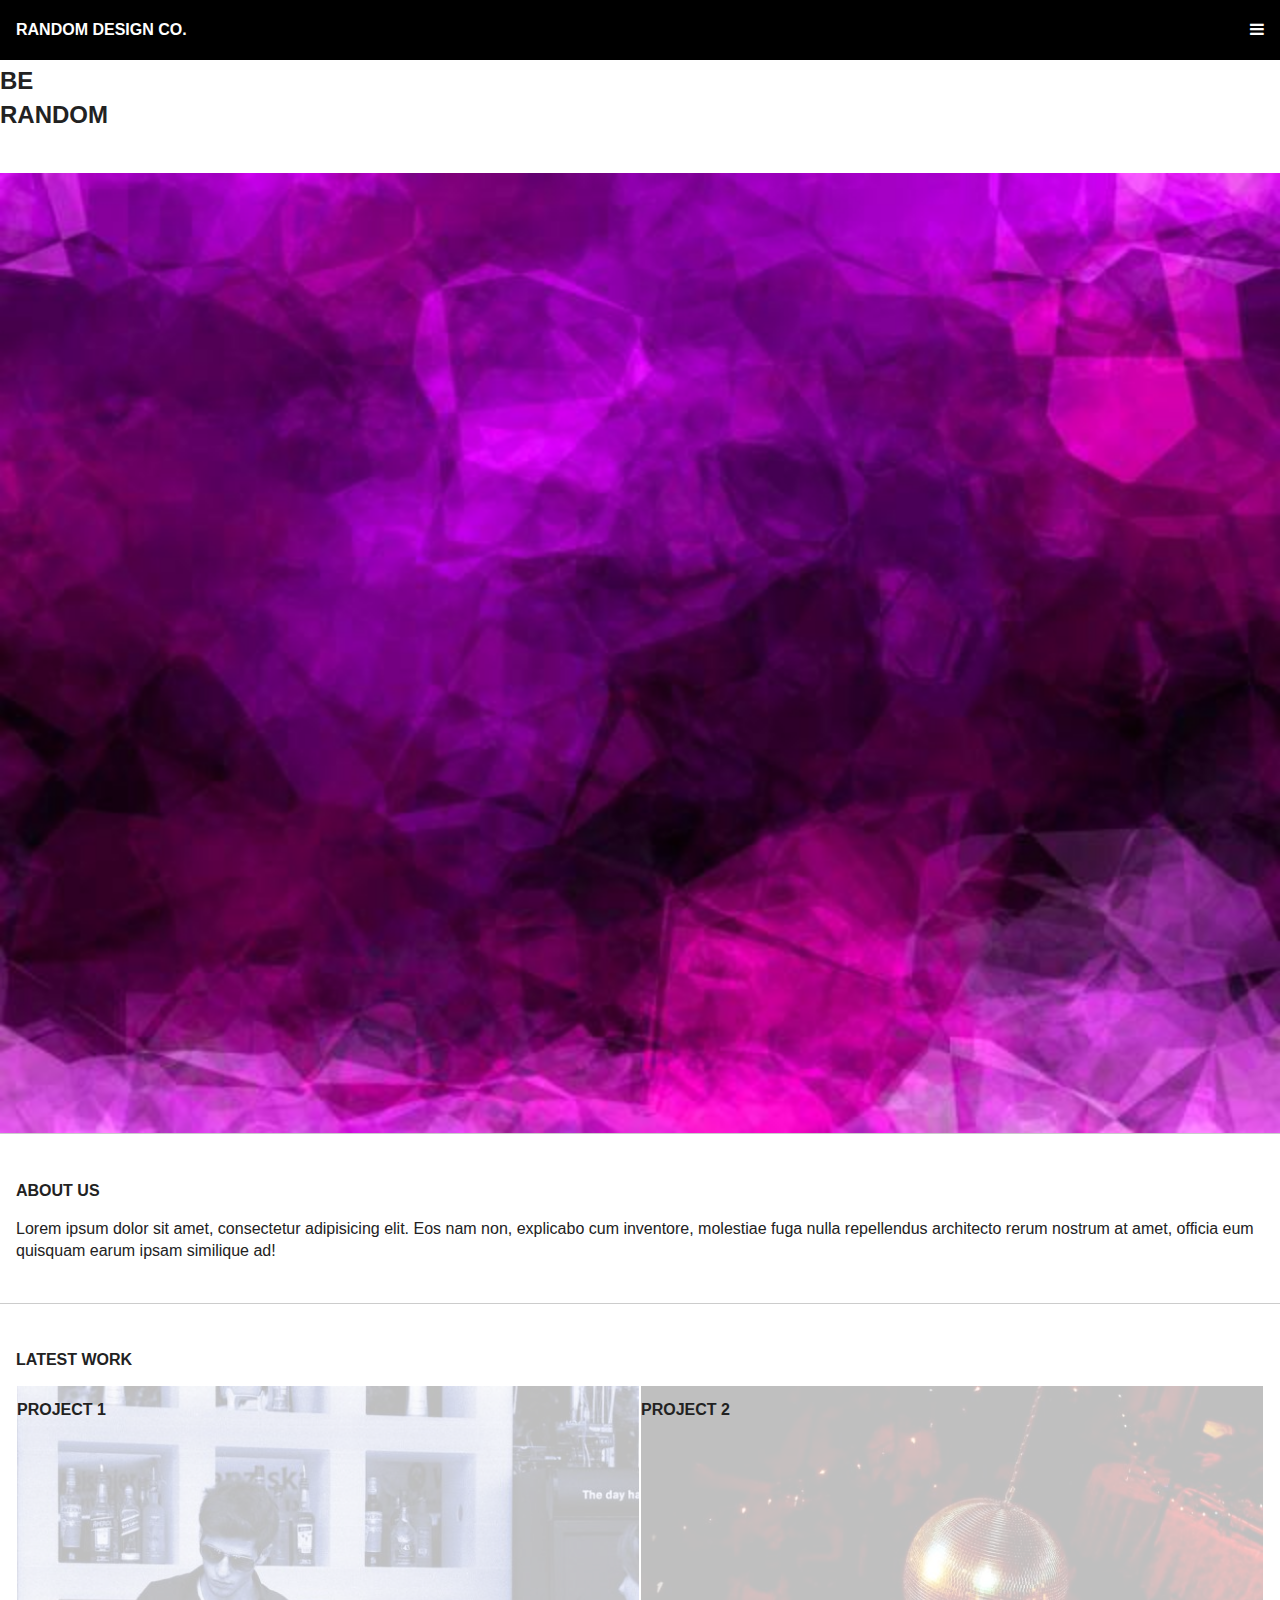
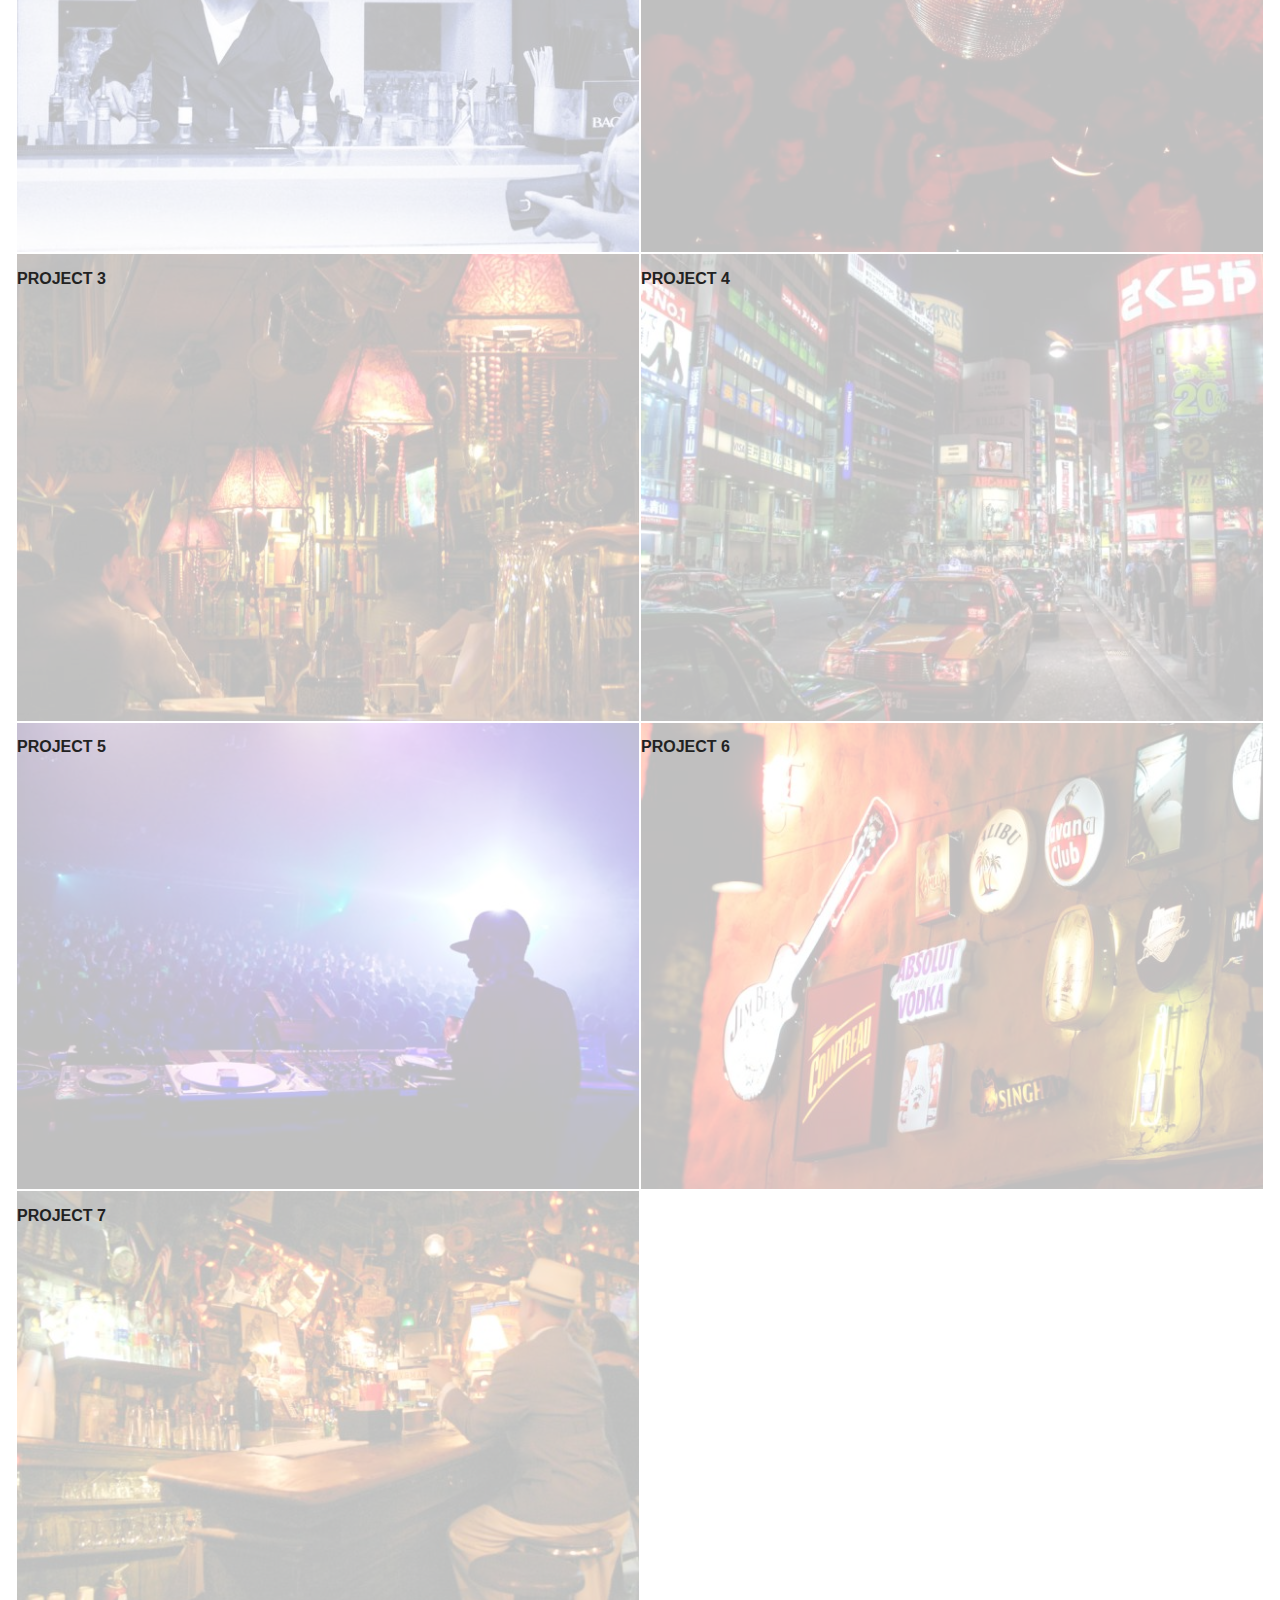
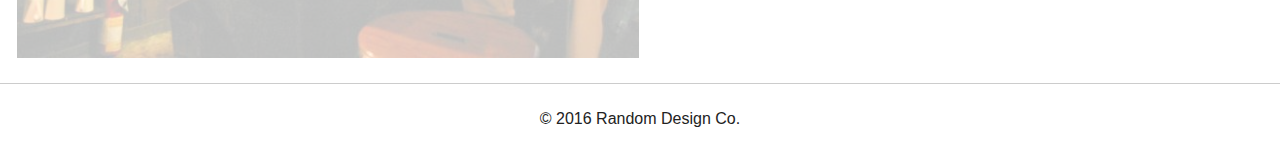
<file: index.html>
<!doctype html>
<html class="no-js" lang="">
  <head>
      <meta charset="utf-8">
      <meta http-equiv="x-ua-compatible" content="ie=edge">
      <title>Random Design Co.</title>
      <meta name="description" content="">
      <meta name="viewport" content="width=device-width, initial-scale=1">

      <link rel="apple-touch-icon" href="apple-touch-icon.png">
      <!-- Place favicon.ico in the root directory -->

      <link rel="stylesheet" href="css/normalize.css">
      <link rel="stylesheet" href="https://maxcdn.bootstrapcdn.com/font-awesome/4.5.0/css/font-awesome.min.css">
      <link rel="stylesheet" href="css/main.css">
      <script src="js/vendor/modernizr-2.8.3.min.js"></script>
  </head>

  <body>
    <!--[if lt IE 8]>
        <p class="browserupgrade">You are using an <strong>outdated</strong> browser. Please <a href="http://browsehappy.com/">upgrade your browser</a> to improve your experience.</p>
    <![endif]-->

    <header class="navbar clearfix">
      <h1><a href="#">Random Design Co.</a></h1>
      <nav><a href="#" class="menu">
        <i class="fa fa-bars"></i></a>
      </nav>
    </header>    

    <main>
      <section class="call">
        <h2><span class="block">Be</span> <span class="block">Random</span></h2>
        <a href="#" class="button">Omg Yes!</a>
        <img src="img/purple-bg.jpeg" alt="purple background">
      </section>  

      <article class="copy">
        <h2>About Us</h2>
        <p>Lorem ipsum dolor sit amet, consectetur adipisicing elit. Eos nam non, explicabo cum inventore, molestiae fuga nulla repellendus architecto rerum nostrum at amet, officia eum quisquam earum ipsam similique ad!</p>
      </article>  

      <section class="portfolio clearfix">
        <h2>Latest Work</h2>

        <article class="project">
          <a href="#"><h2>Project 1</h2></a>
          <img src="img/1-cocktail.jpeg" alt="project image">
        </article>  

        <article class="project">
          <a href="#"><h2>Project 2</h2></a>
          <img src="img/2-disco.jpeg" alt="project image">
        </article>  

        <article class="project">
          <a href="#"><h2>Project 3</h2></a>
          <img src="img/3-bookstore.jpeg" alt="project image">
        </article>  

        <article class="project">
          <a href="#"><h2>Project 4</h2></a>
          <img src="img/4-traffic.jpeg" alt="project image">
        </article>  

        <article class="project">
          <a href="#"><h2>Project 5</h2></a>
          <img src="img/5-concert.jpg" alt="project image">
        </article>  

        <article class="project">
          <a href="#"><h2>Project 6</h2></a>
          <img src="img/6-nightlife.jpg" alt="project image">
        </article>  

        <article class="project">
          <a href="#"><h2>Project 7</h2></a>
          <img src="img/7-bar.jpg" alt="project image">
        </article> 
      </section> <!-- /portfolio --> 
    </main>

    <footer>
      <p>&copy; 2016 Random Design Co.</p>
    </footer>
<!-- removed javascript mumbo jumbo -->
  </body>
</html>
</file>
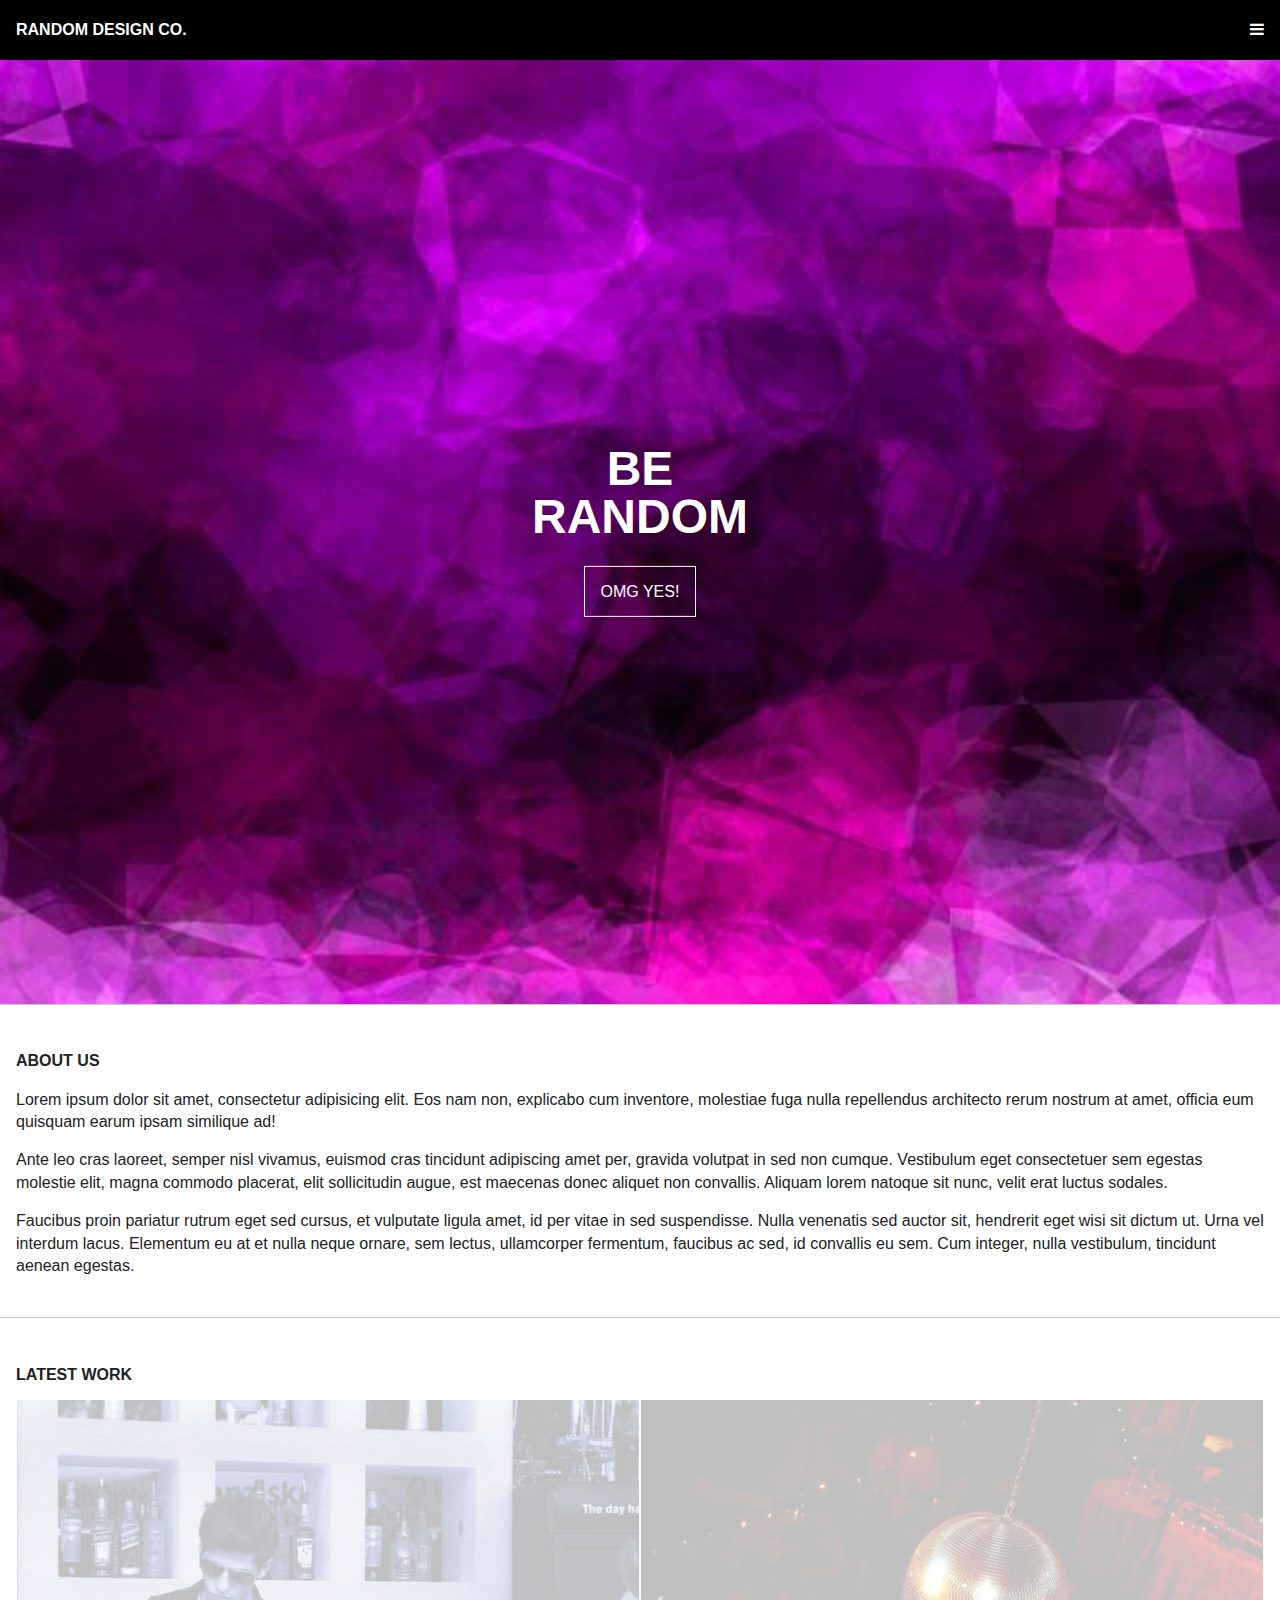
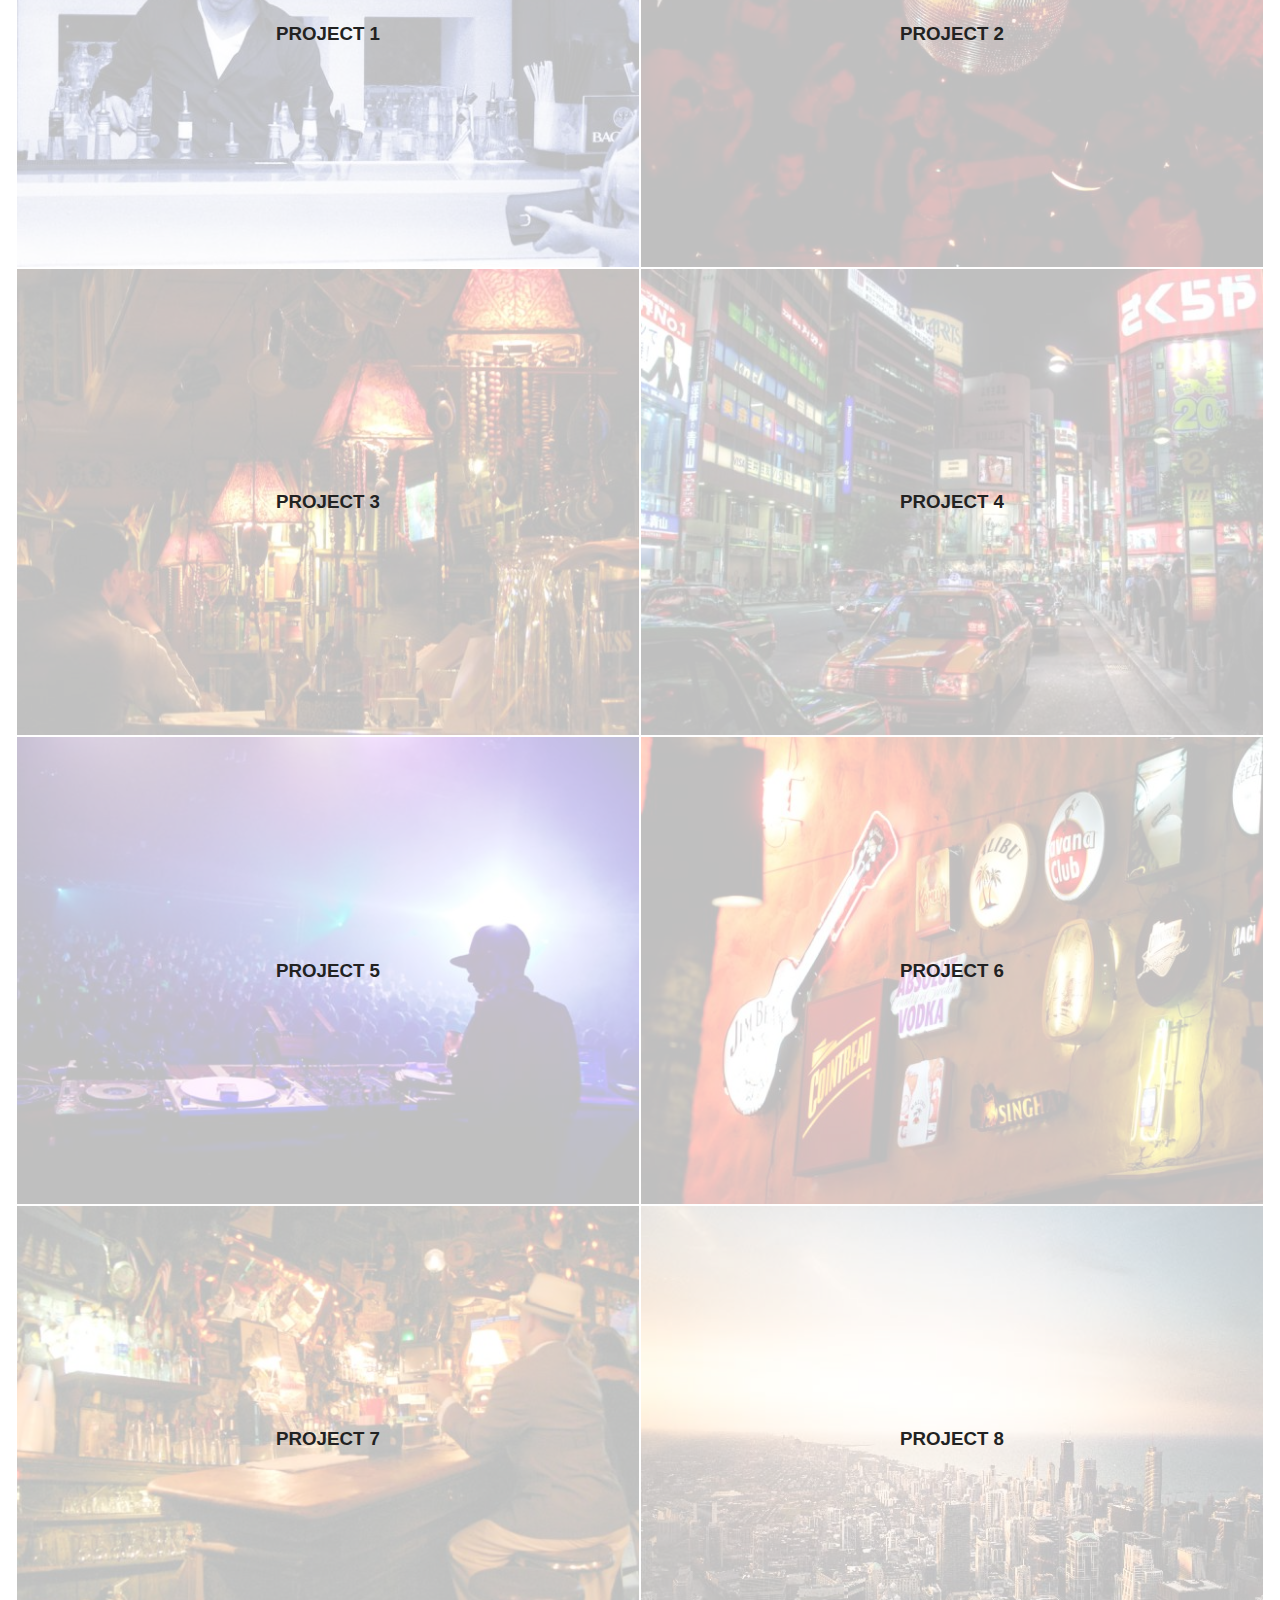
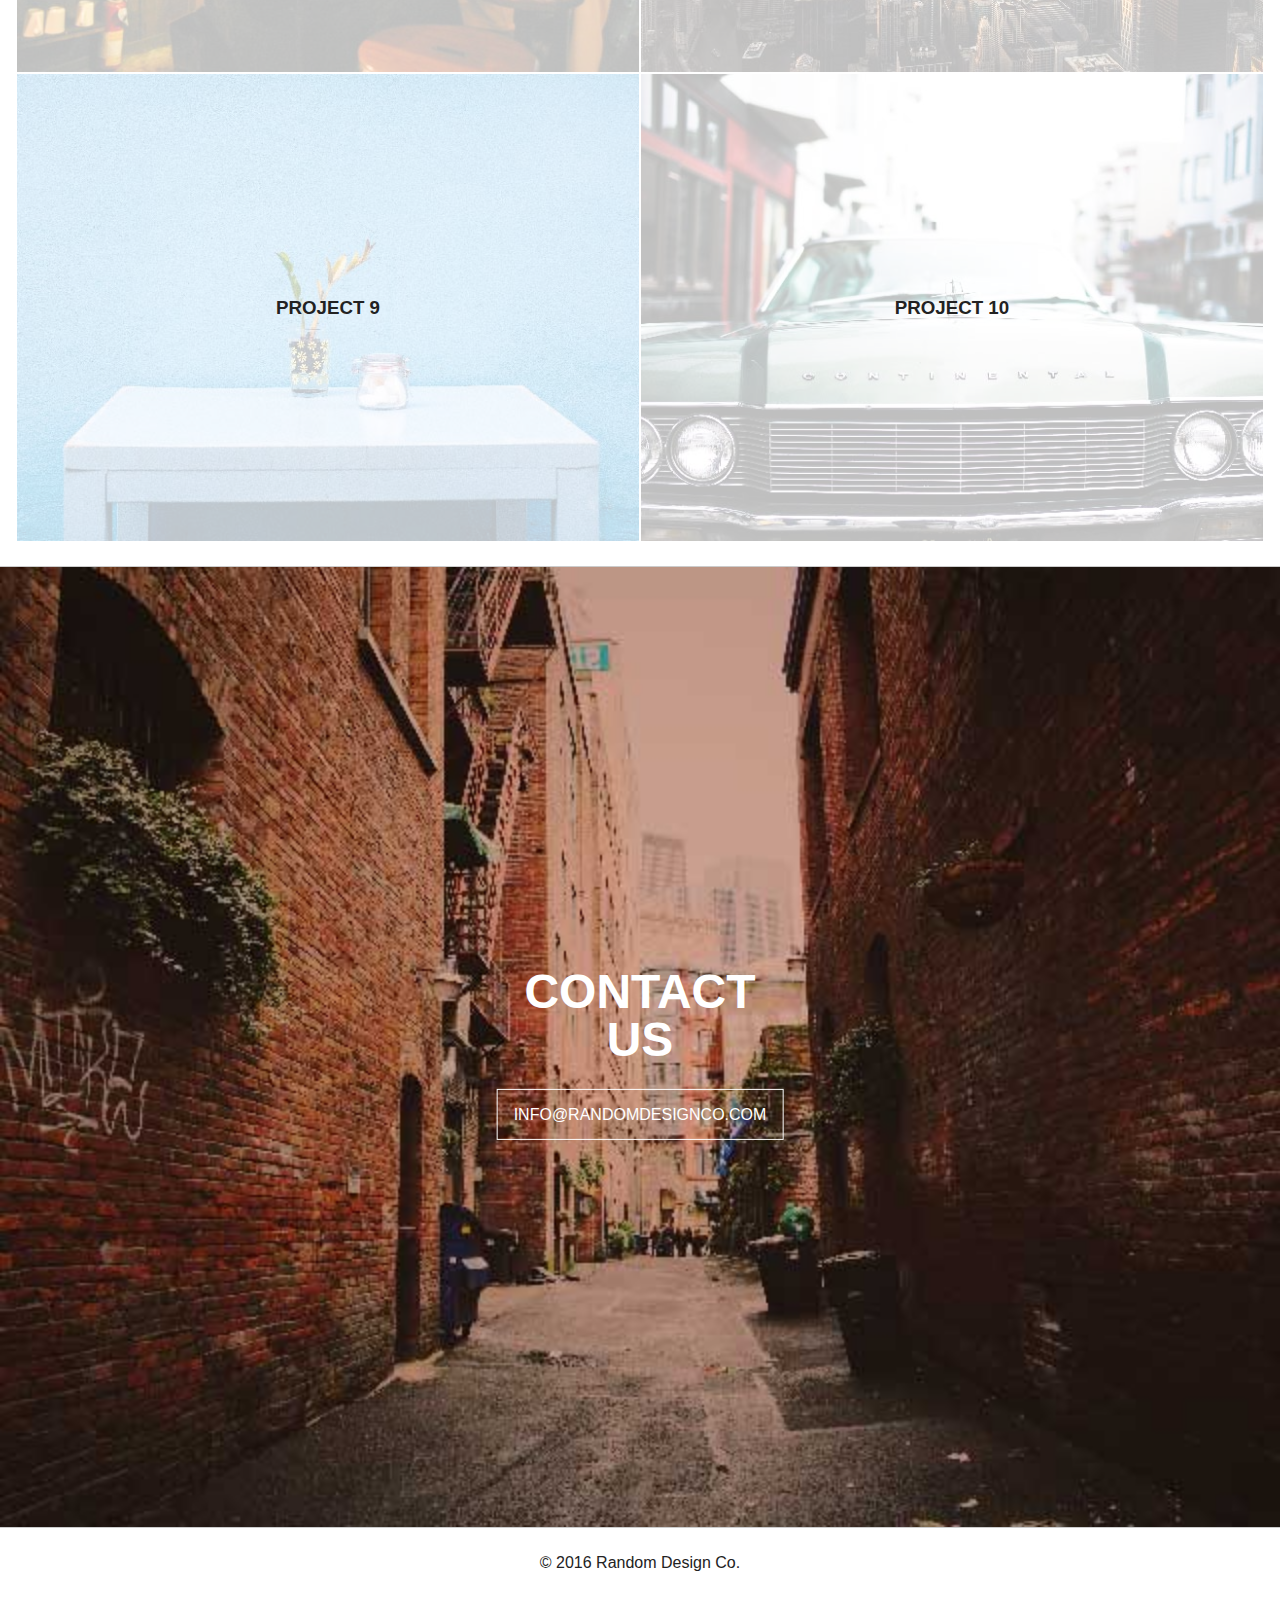
<file: dynamic-content.html>
<!doctype html>
<html class="no-js" lang="">
  <head>
      <meta charset="utf-8">
      <meta http-equiv="x-ua-compatible" content="ie=edge">
      <title>Random Design Co.</title>
      <meta name="description" content="">
      <meta name="viewport" content="width=device-width, initial-scale=1">

      <link rel="apple-touch-icon" href="apple-touch-icon.png">
      <!-- Place favicon.ico in the root directory -->

      <link rel="stylesheet" href="css/normalize.css">
      <link rel="stylesheet" href="https://maxcdn.bootstrapcdn.com/font-awesome/4.5.0/css/font-awesome.min.css">
      <link rel="stylesheet" href="css/main.css">
      <script src="js/vendor/modernizr-2.8.3.min.js"></script>
  </head>

  <body>
    <!--[if lt IE 8]>
        <p class="browserupgrade">You are using an <strong>outdated</strong> browser. Please <a href="http://browsehappy.com/">upgrade your browser</a> to improve your experience.</p>
    <![endif]-->

    <header class="navbar clearfix">
      <h1><a href="#">Random Design Co.</a></h1>
      <nav><a href="#" class="menu">
        <i class="fa fa-bars"></i></a>
      </nav>
    </header>    

    <main>
      <section class="call">
        <div class="banner-content">
          <h2><span class="block">Be</span> <span class="block">Random</span></h2>
          <a href="#" class="button">Omg Yes!</a>
        </div>  
        <img src="img/purple-bg.jpeg" alt="purple background">
      </section>  

      <article class="copy">
        <h2>About Us</h2>
        <p>Lorem ipsum dolor sit amet, consectetur adipisicing elit. Eos nam non, explicabo cum inventore, molestiae fuga nulla repellendus architecto rerum nostrum at amet, officia eum quisquam earum ipsam similique ad!</p>

        <p>Ante leo cras laoreet, semper nisl vivamus, euismod cras tincidunt adipiscing amet per, gravida volutpat in sed non cumque. Vestibulum eget consectetuer sem egestas molestie elit, magna commodo placerat, elit sollicitudin augue, est maecenas donec aliquet non convallis. Aliquam lorem natoque sit nunc, velit erat luctus sodales.</p>

        <p>Faucibus proin pariatur rutrum eget sed cursus, et vulputate ligula amet, id per vitae in sed suspendisse. Nulla venenatis sed auctor sit, hendrerit eget wisi sit dictum ut. Urna vel interdum lacus. Elementum eu at et nulla neque ornare, sem lectus, ullamcorper fermentum, faucibus ac sed, id convallis eu sem. Cum integer, nulla vestibulum, tincidunt aenean egestas.</p>
      </article>  

      <section class="portfolio clearfix">
        <h2>Latest Work</h2>

        <article class="project">
          <a href="#"><h3>Project 1</h3></a>
          <img src="img/1-cocktail.jpeg" alt="bartender">
        </article>  

        <article class="project">
          <a href="#"><h3>Project 2</h3></a>
          <img src="img/2-disco.jpeg" alt="disco ball">
        </article>  

        <article class="project">
          <a href="#"><h3>Project 3</h3></a>
          <img src="img/3-bookstore.jpeg" alt="bookstore">
        </article>  

        <article class="project">
          <a href="#"><h3>Project 4</h3></a>
          <img src="img/4-traffic.jpeg" alt="traffic">
        </article>  

        <article class="project">
          <a href="#"><h3>Project 5</h3></a>
          <img src="img/5-concert.jpg" alt="dj concert">
        </article>  

        <article class="project">
          <a href="#"><h3>Project 6</h3></a>
          <img src="img/6-nightlife.jpg" alt="bar signs">
        </article>  

        <article class="project">
          <a href="#"><h3>Project 7</h3></a>
          <img src="img/7-bar.jpg" alt="man at bar">
        </article> 

        <article class="project">
          <a href="#"><h3>Project 8</h3></a>
          <img src="img/8-chicago.jpg" alt="chicago skyline">
        </article> 

        <article class="project">
          <a href="#"><h3>Project 9</h3></a>
          <img src="img/9-table.jpg" alt="flower on a table">
        </article> 

        <article class="project">
          <a href="#"><h3>Project 10</h3></a>
          <img src="img/10-car.jpg" alt="old car">
        </article> 
      </section> <!-- /portfolio --> 

      <section class="call">
        <div class="banner-content">
          <h2><span class="block">Contact</span> <span class="block">Us</span></h2>
          <a href="mailto:info@randomdesignco.com" class="button">info@randomdesignco.com</a>
        </div>  
        <img src="img/orange-bg.jpg" alt="orange background">
      </section> 
    </main>

    <footer>
      <p>&copy; 2016 Random Design Co.</p>
    </footer>
<!-- removed javascript mumbo jumbo -->
  </body>
</html>
</file>
<file: css/main.css>
/*! HTML5 Boilerplate v5.3.0 | MIT License | https://html5boilerplate.com/ */

/*
 * What follows is the result of much research on cross-browser styling.
 * Credit left inline and big thanks to Nicolas Gallagher, Jonathan Neal,
 * Kroc Camen, and the H5BP dev community and team.
 */

/* ==========================================================================
   Base styles: opinionated defaults
   ========================================================================== */

html {
    color: #222;
    font-size: 1em;
    line-height: 1.4;
}

/*
 * Remove text-shadow in selection highlight:
 * https://twitter.com/miketaylr/status/12228805301
 *
 * These selection rule sets have to be separate.
 * Customize the background color to match your design.
 */

::-moz-selection {
    background: #b3d4fc;
    text-shadow: none;
}

::selection {
    background: #b3d4fc;
    text-shadow: none;
}

/*
 * A better looking default horizontal rule
 */

hr {
    display: block;
    height: 1px;
    border: 0;
    border-top: 1px solid #ccc;
    margin: 1em 0;
    padding: 0;
}

/*
 * Remove the gap between audio, canvas, iframes,
 * images, videos and the bottom of their containers:
 * https://github.com/h5bp/html5-boilerplate/issues/440
 */

audio,
canvas,
iframe,
img,
svg,
video {
    vertical-align: middle;
}

/*
 * Remove default fieldset styles.
 */

fieldset {
    border: 0;
    margin: 0;
    padding: 0;
}

/*
 * Allow only vertical resizing of textareas.
 */

textarea {
    resize: vertical;
}

/* ==========================================================================
   Browser Upgrade Prompt
   ========================================================================== */

.browserupgrade {
    margin: 0.2em 0;
    background: #ccc;
    color: #000;
    padding: 0.2em 0;
}

/* ==========================================================================
   Author's custom styles
   ========================================================================== */

/* global styles */

html {
  box-sizing: border-box;
}
*, *:before, *:after {
  box-sizing: inherit;
}

/** {border: 1px solid red;}*/ /* border testing rule*/

h1, h2, h3 {
    text-transform: uppercase;
}

body {
    padding-top: 2.75em;
}

img {
    width: 100%;
}
/* header styles */

.navbar {
    width: 100%;
    padding: .5em 1em;
    background-color: #000;
    color: #fff;
    position: fixed;
    top: 0;
    left: 0;
    z-index: 1;
}

.navbar h1 {
    font-size: 1em;
}

.navbar a:link, .navbar a:visited {
    color: #fff;
    text-decoration: none;
}

nav {
    font-size: 1em;
    position: absolute;
    right: 1em;
    top: 50%;
    transform: translateY(-50%); /* from css-tricks */
}

/* .call styles */

section.call {
    position: relative;
    border-bottom: thin solid #ccc;
    margin: 0;
} 

.banner-content {
    margin: 0;
    position: absolute;
    top: 50%;
    left: 50%;
    transform: translate(-50%, -50%);
    text-align: center;
}    

.banner-content h2 {
    margin-top: 0;
    font-size: 3em;
    color: #fff;
    line-height: 1em;
}

span.block {
    display: block;
}

.call a {
    padding: 1em 1em;
    text-transform: uppercase;
    text-decoration: none;
}

    .call a:link, .call a:visited {
        color: #fff;
        border: thin solid #fff;
    }

    .call a:hover, .call a:active, .call a:focus {
        background-color: #fff;
        color: #240425;
        transition: .2s ease all;
    }

/* .copy/.portofio styles */

.copy, .portfolio {
    padding: 2em 1em 1.5em 1em;
    border-bottom: thin solid #ccc;
}

.copy h2, .portfolio h2 {
    font-size: 1em;
}

/* .project tile styles */

.project {
    width: 50%;
    float: left;
    border: thin solid #fff;
    position: relative;
}

.project a {
    position: absolute;
    display: block;
    width: 100%;
    height: 100%;
    text-decoration: none;
}

    .project a:link, .project a:visited {
        background-color: hsla(0, 100%, 100%, .75);
        color: #222;
    }

    .project a:hover, .project a:focus {
        background-color: hsla(0, 0%, 0%, .50);
        color: #fff;
        transition: .2s ease all;
    }

.project h3 {
    margin: 0;/* margin azeroed out to fix centering*/
    position: absolute;
    top: 50%;
    left: 50%;
    transform: translate(-50%, -50%);
    text-align: center;   
}

/* footer styles */

footer {
    padding: .5em 1em;
    text-align: center;
}
/* ==========================================================================
   Helper classes
   ========================================================================== */

/*
 * Hide visually and from screen readers
 */

.hidden {
    display: none !important;
}

/*
 * Hide only visually, but have it available for screen readers:
 * http://snook.ca/archives/html_and_css/hiding-content-for-accessibility
 */

.visuallyhidden {
    border: 0;
    clip: rect(0 0 0 0);
    height: 1px;
    margin: -1px;
    overflow: hidden;
    padding: 0;
    position: absolute;
    width: 1px;
}

/*
 * Extends the .visuallyhidden class to allow the element
 * to be focusable when navigated to via the keyboard:
 * https://www.drupal.org/node/897638
 */

.visuallyhidden.focusable:active,
.visuallyhidden.focusable:focus {
    clip: auto;
    height: auto;
    margin: 0;
    overflow: visible;
    position: static;
    width: auto;
}

/*
 * Hide visually and from screen readers, but maintain layout
 */

.invisible {
    visibility: hidden;
}

/*
 * Clearfix: contain floats
 *
 * For modern browsers
 * 1. The space content is one way to avoid an Opera bug when the
 *    `contenteditable` attribute is included anywhere else in the document.
 *    Otherwise it causes space to appear at the top and bottom of elements
 *    that receive the `clearfix` class.
 * 2. The use of `table` rather than `block` is only necessary if using
 *    `:before` to contain the top-margins of child elements.
 */

.clearfix:before,
.clearfix:after {
    content: " "; /* 1 */
    display: table; /* 2 */
}

.clearfix:after {
    clear: both;
}

/* ==========================================================================
   EXAMPLE Media Queries for Responsive Design.
   These examples override the primary ('mobile first') styles.
   Modify as content requires.
   ========================================================================== */

@media only screen and (min-width: 35em) {
    /* Style adjustments for viewports that meet the condition */
}

@media print,
       (-webkit-min-device-pixel-ratio: 1.25),
       (min-resolution: 1.25dppx),
       (min-resolution: 120dpi) {
    /* Style adjustments for high resolution devices */
}

/* ==========================================================================
   Print styles.
   Inlined to avoid the additional HTTP request:
   http://www.phpied.com/delay-loading-your-print-css/
   ========================================================================== */

@media print {
    *,
    *:before,
    *:after,
    *:first-letter,
    *:first-line {
        background: transparent !important;
        color: #000 !important; /* Black prints faster:
                                   http://www.sanbeiji.com/archives/953 */
        box-shadow: none !important;
        text-shadow: none !important;
    }

    a,
    a:visited {
        text-decoration: underline;
    }

    a[href]:after {
        content: " (" attr(href) ")";
    }

    abbr[title]:after {
        content: " (" attr(title) ")";
    }

    /*
     * Don't show links that are fragment identifiers,
     * or use the `javascript:` pseudo protocol
     */

    a[href^="#"]:after,
    a[href^="javascript:"]:after {
        content: "";
    }

    pre,
    blockquote {
        border: 1px solid #999;
        page-break-inside: avoid;
    }

    /*
     * Printing Tables:
     * http://css-discuss.incutio.com/wiki/Printing_Tables
     */

    thead {
        display: table-header-group;
    }

    tr,
    img {
        page-break-inside: avoid;
    }

    img {
        max-width: 100% !important;
    }

    p,
    h2,
    h3 {
        orphans: 3;
        widows: 3;
    }

    h2,
    h3 {
        page-break-after: avoid;
    }
}
</file>
